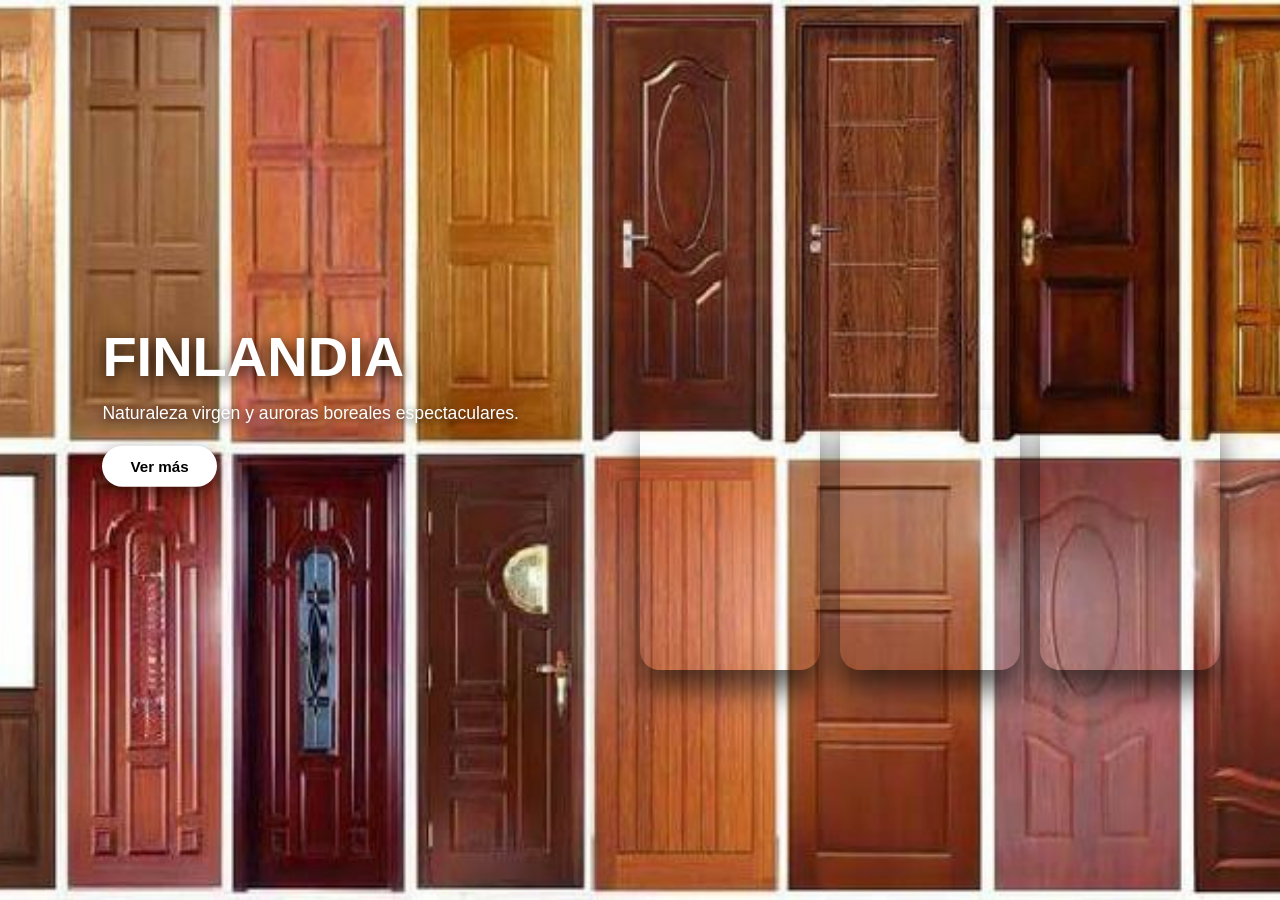
<file: index.html>
<!DOCTYPE html>
<html lang="es">
<head>
  <meta charset="UTF-8">
  <meta name="viewport" content="width=device-width, initial-scale=1.0">
  <title>Carrusel Automático Limpio</title>
  <link rel="stylesheet" href="css/style.css">
</head>
<body>

  <div class="container">
    <div class="slide">
      
      <!-- Item 1 -->
      <div class="item" style="background-image: url('img/descarga\ \(31\).jpeg');">
        <div class="content">
          <div class="name">PUERTAS</div>
          <div class="des">Puertas de madera </div>
          <button onclick="window.location.href='secundarios/puertas.html';">Ver más</button>
        </div>
      </div>

      <!-- Item 2 -->
      <div class="item" style="background-image: url('https://images.unsplash.com/photo-1511447333015-45b65e60f6d5?auto=format&fit=crop&w=1600&q=80');">
        <div class="content">
          <div class="name">Finlandia</div>
          <div class="des">Naturaleza virgen y auroras boreales espectaculares.</div>
          <button>Ver más</button>
        </div>
      </div>

      <!-- Item 3 -->
      <div class="item" style="background-image: url('https://images.unsplash.com/photo-1426604966848-d7adac402bff?auto=format&fit=crop&w=1600&q=80');">
        <div class="content">
          <div class="name">Islandia</div>
          <div class="des">Tierra de fuego, hielo y cascadas impresionantes.</div>
          <button>Ver más</button>
        </div>
      </div>

      <!-- Item 4 -->
      <div class="item" style="background-image: url('https://images.unsplash.com/photo-1470071459604-3b5ec3a7fe05?auto=format&fit=crop&w=1600&q=80');">
        <div class="content">
          <div class="name">Noruega</div>
          <div class="des">Fiordos profundos y paisajes de ensueño.</div>
          <button>Ver más</button>
        </div>
      </div>

      <!-- Item 5 -->
      <div class="item" style="background-image: url('https://images.unsplash.com/photo-1472214103451-9374bd1c798e?auto=format&fit=crop&w=1600&q=80');">
        <div class="content">
          <div class="name">Canadá</div>
          <div class="des">Bosques infinitos y montañas majestuosas.</div>
          <button>Ver más</button>
        </div>
      </div>

    </div>
  </div>

  <script src="js/script.js"></script>
</body>
</html>
</file>
<file: css/style.css>
* {
  margin: 0;
  padding: 0;
  box-sizing: border-box;
}

body {
  background: #000;
  overflow: hidden;
  font-family: 'Segoe UI', Roboto, sans-serif;
  height: 100vh;
  width: 100vw;
}

.container {
  width: 100%;
  height: 100vh;
  overflow: hidden;
  position: relative;
}

.slide {
  width: 100%;
  height: 100%;
}

/* Tarjetas individuales */
.container .slide .item {
  width: 180px;
  height: 260px;
  position: absolute;
  top: 60%;
  transform: translate(0, -50%);
  border-radius: 20px;
  box-shadow: 0 20px 30px rgba(0, 0, 0, 0.6);
  background-position: center;
  background-size: cover;
  display: inline-block;
  transition: all 0.6s cubic-bezier(0.25, 1, 0.5, 1);
  z-index: 1;
}

/* Fondo principal (las dos primeras toman pantalla completa) */
.slide .item:nth-child(1),
.slide .item:nth-child(2) {
  top: 0;
  left: 0;
  transform: translate(0, 0);
  border-radius: 0;
  width: 100%;
  height: 100%;
  z-index: 0;
}

/* Distribución de las miniaturas a la derecha en PC */
.slide .item:nth-child(3) { left: 50%; }
.slide .item:nth-child(4) { left: calc(50% + 200px); }
.slide .item:nth-child(5) { left: calc(50% + 400px); }
.slide .item:nth-child(n + 6) {
  left: calc(50% + 600px);
  opacity: 0;
}

/* Textos informativos */
.item .content {
  position: absolute;
  top: 45%;
  left: 8%;
  width: 80%;
  max-width: 450px;
  text-align: left;
  color: #fff;
  transform: translate(0, -50%);
  display: none;
  z-index: 10;
}

.slide .item:nth-child(2) .content {
  display: block;
}

.content .name {
  font-size: clamp(2rem, 6vw, 3.5rem);
  text-transform: uppercase;
  font-weight: 800;
  opacity: 0;
  animation: animate 0.8s ease-in-out 1 forwards;
  text-shadow: 0 4px 15px rgba(0,0,0,0.8);
}

.content .des {
  margin: 12px 0 20px 0;
  font-size: clamp(0.9rem, 2.5vw, 1.1rem);
  line-height: 1.4;
  opacity: 0;
  animation: animate 0.8s ease-in-out 0.2s 1 forwards;
  text-shadow: 0 2px 10px rgba(0,0,0,0.8);
}

.content button {
  padding: 12px 28px;
  border: none;
  cursor: pointer;
  border-radius: 30px;
  background: #fff;
  color: #000;
  font-weight: bold;
  font-size: 0.95rem;
  opacity: 0;
  animation: animate 0.8s ease-in-out 0.4s 1 forwards;
  box-shadow: 0 5px 15px rgba(0,0,0,0.4);
}

@keyframes animate {
  from {
    opacity: 0;
    transform: translate(0, 40px);
    filter: blur(10px);
  }
  to {
    opacity: 1;
    transform: translate(0, 0);
    filter: blur(0);
  }
}

/* Adaptación Responsive para celulares */
@media (max-width: 768px) {
  .slide .item:nth-child(3),
  .slide .item:nth-child(4),
  .slide .item:nth-child(5),
  .slide .item:nth-child(n + 6) {
    opacity: 0 !important;
    pointer-events: none;
  }

  .item .content {
    top: 50%;
    left: 6%;
    width: 88%;
  }
}
</file>
